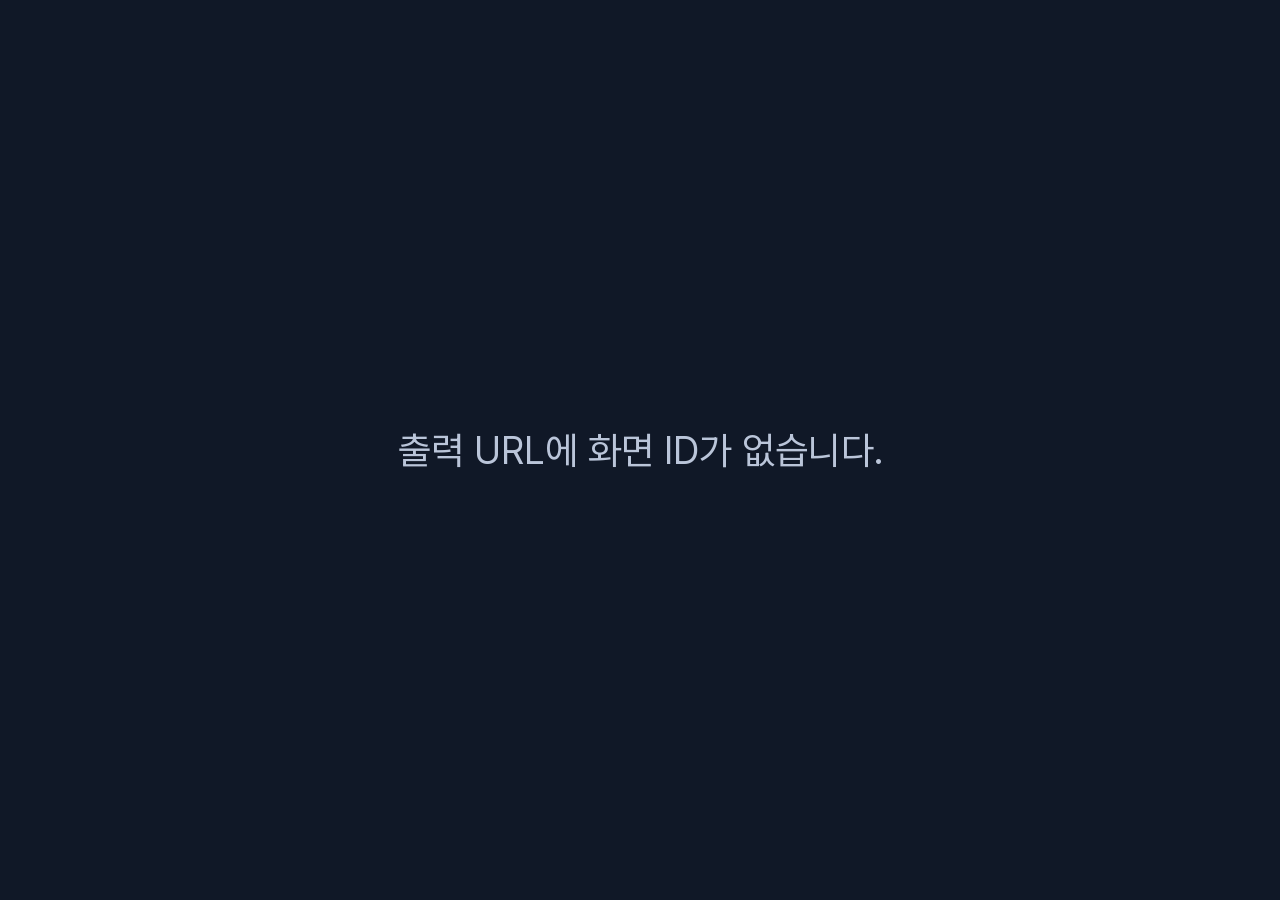
<file: display.html>
<!doctype html><html lang="ko"><head><meta charset="utf-8"><meta name="viewport" content="width=device-width,initial-scale=1"><title>Nuvistage Player</title><link rel="stylesheet" href="/studio.css"><link rel="stylesheet" href="/fonts.css"><style>html,body{width:100%;height:100%;background:#090e18;overflow:hidden}body{display:flex;align-items:center;justify-content:center}#player{width:min(100vw,177.7778vh);height:auto;max-height:100vh}#player.portrait{width:min(100vw,56.25vh)}#connection{position:fixed;bottom:15px;right:15px;color:#e8bd8b;background:#111827bd;padding:7px 12px;font-size:12px;border-radius:5px;z-index:50}#connection:empty{display:none}.player-message{position:fixed;inset:0;display:grid;place-items:center;color:#bac5d9;background:#101827;padding:30px;text-align:center;font-size:clamp(18px,3vw,40px)}</style></head><body><div id="player" class="stage"></div><div id="connection" role="status"></div><script type="module" src="/player.js"></script></body></html>
</file>
<file: studio.css>
@charset "UTF-8";
:root{font-family:"Pretendard",sans-serif;color:#202739;background:#f4f6fa;font-size:14px;font-synthesis:none;--accent:#3e61ed;--line:#e5e8ef;--muted:#7b8498;--navy:#111827}*{box-sizing:border-box}body{margin:0}button,input,textarea,select{font:inherit}button,a,input,select,textarea{-webkit-tap-highlight-color:transparent}button,a{touch-action:manipulation}button{cursor:pointer}a{color:inherit;text-decoration:none}button{border:0}button:disabled{opacity:.45;cursor:wait}svg{width:19px;height:19px;vertical-align:middle;flex-shrink:0}button:focus-visible,a:focus-visible,input:focus-visible,textarea:focus-visible,select:focus-visible{outline:3px solid #6a8eff;outline-offset:3px}#sidebar{position:fixed;inset:0 auto 0 0;width:228px;background:var(--navy);color:#a8b1c5;display:flex;flex-direction:column;padding:32px 16px;z-index:30}.brand{display:flex;gap:11px;align-items:center;color:white;margin:0 12px 48px;font-size:23px;font-weight:750;letter-spacing:-1px}.brand small{display:block;font-size:9px;letter-spacing:2.6px;color:#8490aa;margin-top:7px;font-weight:500}.brand-mark{display:flex;align-items:center;justify-content:center;position:relative;width:37px;height:39px;background:#5274ff;border-radius:10px;font-weight:850;font-size:27px}.brand-mark span{position:absolute;width:6px;height:6px;border-radius:50%;background:#b0f2df;right:5px;bottom:7px}.workspace-label{font-size:10px;letter-spacing:2px;color:#5f6e89;margin:0 16px 14px;font-weight:700}.nav-link{display:flex;align-items:center;gap:12px;margin:4px 0;padding:12px 15px;border-radius:8px;font-size:13px;font-weight:550;transition:background .18s,color .18s}.nav-link:hover{background:#1c263c;color:#fff}.nav-link.active{background:#293c72;color:#fff;box-shadow:inset 3px 0 #7293ff}.nav-link.active svg{color:#b2c3ff}.nav-divider{height:1px;background:#263047;margin:22px 12px}.side-foot{margin-top:auto;padding:24px 14px 0;font-size:11px}.side-foot small{display:block;font-size:9px;letter-spacing:1px;color:#68758e;margin-top:12px}.local-dot,.local-badge i{display:inline-block;width:6px;height:6px;border-radius:50%;background:#38b99a;margin-right:7px;box-shadow:0 0 0 3px #38b99a18}.app-shell{margin-left:228px;min-height:100vh;display:flex;flex-direction:column}.app-header{height:74px;display:flex;align-items:center;justify-content:space-between;padding:0 36px;background:#ffffffd9;border-bottom:1px solid var(--line);backdrop-filter:blur(12px);position:sticky;top:0;z-index:20}.breadcrumb{font-size:12px;color:#8a93a3;display:flex;gap:13px;align-items:center}.breadcrumb strong{color:#36405a;font-weight:600}.header-right{display:flex;gap:24px;align-items:center}.local-badge{font-size:11px;color:#667085}.avatar{display:grid;place-items:center;background:#ecf0ff;color:#4962b1;width:32px;height:32px;font-size:11px;font-weight:800;border-radius:50%}.mobile-toggle{display:none!important}main{padding:34px 36px 48px;max-width:1800px;width:100%;margin:0 auto;flex:1;animation:pageIn .28s ease-out}footer{display:flex;gap:20px;font-size:10px;color:#98a0b1;border-top:1px solid var(--line);padding:19px 36px}footer span:last-child{margin-left:auto;letter-spacing:2px;font-size:9px}.page-head{display:flex;align-items:center;justify-content:space-between;gap:16px;margin-bottom:28px}.kicker{font-size:10px;letter-spacing:2.1px;font-weight:750;color:#6c7fa8;text-transform:uppercase}h1{font-size:28px;letter-spacing:-1.2px;margin:8px 0 9px;line-height:1.25}h2{font-size:17px;letter-spacing:-.5px;margin:0}h3{font-size:14px;margin:0}p{line-height:1.7;margin:0}small{line-height:1.5}.muted{color:var(--muted);font-size:12px}.btn,.icon-btn{background:white;border:1px solid #dce1eb;border-radius:7px;color:#46516a;display:inline-flex;align-items:center;justify-content:center;gap:8px;line-height:1.3;padding:10px 14px;font-size:12px;font-weight:600;transition:background .18s,box-shadow .18s,transform .18s}.btn:hover,.icon-btn:hover{background:#f0f3f9;border-color:#b8c4dc}.btn:active,.icon-btn:active{transform:translateY(1px)}.btn.primary{background:var(--accent);border-color:var(--accent);color:white;box-shadow:0 3px 8px #3e61ed20}.btn.primary:hover{background:#2d4fd7}.btn.danger{color:#d45660;border-color:#f1d9dd}.btn.subtle{background:#eef2ff;color:#4b66cb;border-color:transparent}.icon-btn{padding:8px}.icon-btn svg{width:16px;height:16px}.actions{display:flex;align-items:center;gap:8px;flex-wrap:wrap}.hero{border-radius:12px;background:linear-gradient(110deg,#18233b,#203454 70%,#1b444f);color:#fff;padding:30px 32px;display:flex;align-items:center;justify-content:space-between;margin-bottom:24px;position:relative;overflow:hidden}.hero:after{content:'';position:absolute;width:280px;height:280px;border:1px solid #7ca3c223;border-radius:50%;right:25px;top:-80px;box-shadow:0 0 0 45px #7ca3c207,0 0 0 90px #7ca3c206;pointer-events:none}.hero h2{font-size:23px;letter-spacing:-.7px;margin:12px 0}.hero p{color:#a3b8d2;font-size:12px}.hero .kicker{color:#83bfbf}.hero .btn{z-index:1;background:#ffffff12;color:#dbeafe;border-color:#ffffff2b}.stats{display:grid;grid-template-columns:repeat(4,minmax(0,1fr));gap:16px;margin-bottom:30px}.stat{background:white;border:1px solid var(--line);border-radius:10px;padding:19px 20px;display:flex;align-items:flex-start;justify-content:space-between;box-shadow:0 2px 3px #1d2e4c02}.stat .stat-value{font-size:29px;letter-spacing:-1px;font-weight:700;line-height:1.2;margin:11px 0 6px}.stat small{font-size:10px;color:#98a2b5}.stat-label{font-size:11px;color:#768199}.stat-icon{display:grid;place-items:center;width:35px;height:35px;background:#eef2ff;color:#5471dc;border-radius:9px}.stat-icon.green{background:#eaf7f2;color:#35a480}.stat-icon.orange{background:#fff4e9;color:#ce944e}.section-heading{display:flex;align-items:center;justify-content:space-between;gap:14px;margin-bottom:17px}.section-heading p{font-size:11px;color:var(--muted);margin-top:6px}.count{display:inline-block;font-size:11px;background:#e8edfa;color:#6680bc;border-radius:5px;padding:3px 7px;margin-left:6px;vertical-align:middle}.screen-grid{display:grid;grid-template-columns:repeat(auto-fill,minmax(min(290px,100%),1fr));gap:20px}.screen-card{background:white;border:1px solid var(--line);border-radius:11px;overflow:hidden;transition:transform .2s,box-shadow .2s}.screen-card:hover{transform:translateY(-3px);box-shadow:0 10px 26px #1a2a4810}.card-preview{background:#111725;padding:14px;position:relative}.card-preview .stage{width:100%;aspect-ratio:16/9;pointer-events:none;box-shadow:0 4px 16px #0003;border-radius:3px}.card-topline{display:flex;justify-content:space-between;align-items:center;margin-bottom:12px;color:#8b98b2;font-size:9px;letter-spacing:.5px}.type-chip{background:#ffffff0d;color:#aab9d3;padding:3px 6px;border-radius:3px;display:flex;align-items:center;gap:5px}.type-chip svg{width:12px;height:12px}.badge{display:inline-flex;align-items:center;gap:5px;font-size:10px;font-weight:550;color:#2e9d78;background:#edf8f3;border:1px solid #daeee5;padding:4px 7px;border-radius:5px}.badge.paused{background:#fff7e9;color:#b58a3d;border-color:#f3e5ca}.card-body{padding:18px}.card-body h3{font-size:15px;margin:0 0 7px;letter-spacing:-.2px;overflow-wrap:anywhere}.screen-meta{font-size:10px;color:#959dae;display:flex;justify-content:space-between;gap:8px}.card-actions{display:flex;gap:8px;margin-top:19px;padding-top:15px;border-top:1px solid #eff1f6}.card-actions .btn{flex:1;padding:8px 9px;font-size:11px}.card-actions .icon-btn{flex:0}.empty{border:1px dashed #cfd7e7;border-radius:12px;text-align:center;padding:55px 24px;background:#ffffff88;grid-column:1/-1}.empty svg{width:32px;height:32px;color:#8c9ab8;margin-bottom:15px}.empty h3{font-size:16px;margin:0 0 9px}.empty p{font-size:12px;color:var(--muted);margin-bottom:18px}.toolbar{display:flex;gap:12px;align-items:center;justify-content:space-between;margin-bottom:22px}.search{background:white;border:1px solid var(--line);display:flex;align-items:center;gap:10px;padding:0 12px;border-radius:7px;min-width:230px}.search svg{width:16px;color:#8d98af}.search input{border:0;background:none;min-width:0;width:100%;padding:10px 0;outline:none;font-size:12px}.tabs{display:flex;gap:5px;flex-wrap:wrap}.tab{background:transparent;padding:8px 12px;border:1px solid transparent;border-radius:6px;color:#8790a4;font-size:12px}.tab.active{background:white;color:#415b9d;border-color:#dce3f1;box-shadow:0 2px 4px #1a2a4805}.panel{background:white;border:1px solid var(--line);border-radius:10px;padding:24px}.panel-title{display:flex;align-items:center;gap:10px;padding-bottom:19px;border-bottom:1px solid #edf0f5;margin-bottom:22px}.panel-title svg{color:#6078ba}.two-col{display:grid;grid-template-columns:minmax(0,1.25fr) minmax(0,1fr);gap:24px}.field{display:block;margin-bottom:17px;font-size:11px;color:#66718b;font-weight:600}.field input,.field select,.field textarea{display:block;width:100%;border:1px solid #dce2ed;border-radius:6px;background:#fff;padding:10px 11px;margin-top:8px;color:#27334b;font-size:12px;line-height:1.5}.field textarea{resize:vertical;min-height:86px}.field input[type=color]{height:38px;padding:4px}.field input[type=checkbox]{width:auto;display:inline-block;margin-right:7px}.field-row{display:grid;grid-template-columns:1fr 1fr;gap:12px}.info-row{padding:13px 0;display:flex;justify-content:space-between;border-bottom:1px solid #edf0f5;gap:20px;font-size:12px}.info-row span:first-child{color:#8a93a5}.note{background:#f1f5ff;border:1px solid #e2e9fa;color:#7483a3;padding:14px 16px;border-radius:7px;font-size:11px;line-height:1.9}.contact-preview{background:#19253e;color:white;padding:35px;border-radius:10px}.contact-preview h2{font-size:23px;margin:18px 0}.contact-preview p{color:#a6b7d2;white-space:pre-wrap;font-size:12px}.contact-line{display:flex;gap:13px;padding:15px 0;color:#d3def0;border-bottom:1px solid #ffffff14;font-size:13px;overflow-wrap:anywhere}.contact-line svg{color:#88a5ff}.history-list{margin-top:20px;padding-top:16px;border-top:1px solid var(--line)}.history-row{display:flex;justify-content:space-between;padding:8px 0;font-size:11px;color:#8b94a6}.history-row b{color:#44526d}

.stage{position:relative;overflow:hidden;background:#101a2c;isolation:isolate;container-type:inline-size;aspect-ratio:16/9}.stage.portrait{aspect-ratio:9/16}.scene{position:absolute;inset:0;overflow:hidden}.scene-element{position:absolute;overflow:hidden;white-space:pre-wrap;overflow-wrap:anywhere;line-height:1.25;display:flex;align-items:center;color:white}.scene-element img,.scene-element video{width:100%;height:100%;display:block;pointer-events:none}.basic-scene{position:absolute;inset:0;display:flex;flex-direction:column;justify-content:center;align-items:center;padding:7%;text-align:center}.basic-scene .scene-eyebrow{font-size:1.2cqw;letter-spacing:.25em;color:#ffffff77;margin-bottom:3cqw}.basic-scene h2{font-size:6cqw;font-weight:750;margin:0;line-height:1.15;overflow-wrap:anywhere;max-width:100%}.basic-scene p{font-size:2.3cqw;white-space:pre-wrap;line-height:1.7;color:#dee5f1;margin-top:2cqw}.basic-scene .number{font-size:21cqw;line-height:1;font-variant-numeric:tabular-nums}.menu-scene{position:absolute;inset:0;padding:5% 7%;color:white;display:flex;flex-direction:column}.menu-heading{font-size:4.8cqw;font-weight:700;border-bottom:1px solid #ffffff24;padding-bottom:2%;margin-bottom:2%}.menu-subtitle{font-size:1.7cqw;color:#b4c1d5;white-space:pre-wrap;margin-bottom:2%}.menu-items{display:grid;grid-template-columns:1fr 1fr;gap:1.8cqw 4cqw;min-height:0}.menu-item{border-bottom:1px solid #ffffff20;padding-bottom:1.2cqw}.menu-item .menu-top{display:flex;justify-content:space-between;gap:1cqw;font-size:2cqw;font-weight:600}.menu-item .menu-desc{font-size:1.2cqw;color:#b2bed0;margin-top:.6cqw}.menu-item.sold{opacity:.4}.menu-item .recommend{font-size:.9cqw;border:1px solid currentColor;padding:.15cqw .4cqw;vertical-align:middle;margin-right:.4cqw}.pause-overlay{position:absolute;inset:0;display:grid;place-items:center;background:#0c1328ea;color:#b9c3d8;font-size:3cqw;z-index:15}.transition-fade{animation:fadeIn .7s ease}.transition-slide{animation:slideIn .7s cubic-bezier(.2,.7,.2,1)}.transition-zoom{animation:zoomIn .7s ease-out}.media-error{position:absolute;bottom:4%;left:4%;right:4%;background:#101827dc;padding:8px;color:#e1b8a5;font-size:1.6cqw}

.editor-page .page-head{margin-bottom:18px}.editor-heading{display:flex;gap:14px;align-items:center}.editor-heading h1{font-size:23px}.save-state{font-size:10px;color:#9ca5b6;display:flex;gap:5px;align-items:center}.save-state.dirty{color:#bd8e34}.editor-layout{display:grid;grid-template-columns:155px minmax(0,1fr) 238px;gap:0;min-height:620px;background:#e9edf4;border:1px solid #dce2ee;border-radius:10px;overflow:hidden}.slides-panel{background:#f7f9fc;border-right:1px solid #dce2ee;padding:16px 12px}.pane-label{font-size:10px;font-weight:750;letter-spacing:1px;color:#8591a8;display:flex;align-items:center;justify-content:space-between;margin-bottom:16px}.slide-item{padding:6px;border:2px solid transparent;border-radius:6px;margin-bottom:12px;cursor:pointer;background:white}.slide-item.selected{border-color:#5b7cf0;background:#eef2ff}.slide-item .stage{pointer-events:none;aspect-ratio:16/9;width:100%;border-radius:2px}.slide-label{display:flex;justify-content:space-between;color:#8a96ab;font-size:9px;margin:7px 2px 2px}.slide-item.selected .slide-label{color:#5170cf}.slide-item button{background:transparent;padding:2px;color:#8291ae}.slide-item button svg{width:12px;height:12px}.slide-buttons{display:flex;gap:3px}.slides-add{width:100%;font-size:10px;padding:9px 4px}.editor-center{min-width:0;display:flex;flex-direction:column}.editor-toolbar{display:flex;align-items:center;flex-wrap:wrap;gap:5px;padding:10px;background:#fff;border-bottom:1px solid #dce2ee;min-height:51px}.editor-toolbar .btn{border-color:transparent;padding:7px 8px;font-size:10px}.editor-toolbar .btn:hover{background:#f0f3fb}.editor-toolbar svg{width:15px;height:15px}.toolbar-divider{height:22px;width:1px;background:var(--line);margin:0 3px}.canvas-workspace{flex:1;display:flex;align-items:center;justify-content:center;padding:30px 25px;min-height:340px;background-color:#e9edf4;background-image:radial-gradient(#c6cfdc .7px,transparent .7px);background-size:12px 12px}.canvas-wrap{width:100%;max-width:960px;position:relative;box-shadow:0 10px 30px #26355324}.canvas-wrap.portrait-wrap{max-width:270px}.canvas-wrap .stage{width:100%}.editor-stage .scene-element{touch-action:none;cursor:move;user-select:none}.editor-stage .scene-element.selected{outline:2px solid #7399ff;outline-offset:-1px;z-index:5;overflow:visible}.resize-handle{position:absolute;width:10px;height:10px;right:-3px;bottom:-3px;background:#fff;border:2px solid #5b7df1;cursor:nwse-resize;z-index:9}.editor-statusbar{background:#fff;border-top:1px solid #dce2ee;display:flex;justify-content:space-between;gap:8px;padding:11px 16px;color:#8995ac;font-size:9px}.properties-panel{background:#fff;border-left:1px solid #dce2ee;max-height:1000px;overflow:auto;padding:18px 16px}.properties-panel h3{font-size:12px;margin-bottom:17px}.properties-panel .field{font-size:10px;margin-bottom:13px}.properties-panel input,.properties-panel select,.properties-panel textarea{padding:7px 8px;font-size:11px;margin-top:6px}.properties-panel .field-row{gap:8px}.prop-section{border-top:1px solid var(--line);padding-top:18px;margin-top:18px}.properties-panel .btn{font-size:10px;padding:8px}.layers{display:flex;flex-direction:column;gap:5px;margin-top:10px}.layer{display:flex;gap:8px;align-items:center;background:#f6f8fc;border:1px solid transparent;border-radius:4px;padding:7px;font-size:10px;cursor:pointer;min-width:0}.layer.active{background:#eef2ff;border-color:#dce4ff;color:#4965cc}.layer span{overflow:hidden;text-overflow:ellipsis;white-space:nowrap}.layer svg{width:12px;height:12px}.editor-bottom{display:flex;justify-content:space-between;gap:16px;align-items:flex-start;margin-top:17px}.editor-bottom p{font-size:11px;color:#8995a9}.mode-tabs{display:flex;gap:5px;margin-bottom:18px;background:#e9edf4;border:1px solid #dfe5ef;width:fit-content;padding:4px;border-radius:7px}.mode-tab{font-size:11px;padding:9px 16px;background:transparent;border-radius:5px;color:#8591a7}.mode-tab.active{background:white;color:#3e5cbb;box-shadow:0 1px 4px #17243e12}.menu-edit-row{display:grid;grid-template-columns:1fr 100px;gap:10px;padding:16px;background:#f8fafc;border:1px solid var(--line);border-radius:7px;margin-bottom:10px}.menu-edit-row .field{margin-bottom:0}.menu-edit-row .wide{grid-column:1/-1}.menu-edit-flags{display:flex;gap:14px;align-items:center;grid-column:1/-1}.menu-edit-flags label{font-size:11px;color:#7e89a0}.menu-edit-flags button{margin-left:auto}.menu-editor-preview{position:sticky;top:98px}.menu-editor-preview .stage{width:100%;border-radius:6px;margin:18px 0}.playlist-help{margin-bottom:14px}.media-list{display:grid;grid-template-columns:repeat(auto-fill,minmax(180px,1fr));gap:16px}.media-card{border:1px solid var(--line);border-radius:8px;overflow:hidden;cursor:pointer;background:white;text-align:left;padding:0}.media-card:hover{border-color:#7b98fa;box-shadow:0 4px 12px #293c7712}.media-thumb{height:120px;background:#101827;display:flex;align-items:center;justify-content:center;position:relative;color:#8fa4cf}.media-thumb img,.media-thumb video{width:100%;height:100%;object-fit:contain}.media-thumb svg{width:30px;height:30px}.media-card p{font-size:11px;padding:10px 12px;overflow:hidden;text-overflow:ellipsis;white-space:nowrap}.media-card small{display:block;padding:0 12px 12px;color:#98a2b5;font-size:9px}dialog{width:min(780px,calc(100% - 32px));max-height:85vh;border:1px solid #e4e9f3;border-radius:13px;padding:26px;box-shadow:0 24px 90px #0a15244d;color:#28334a}dialog::backdrop{background:#111b34aa;backdrop-filter:blur(4px)}.dialog-head{display:flex;align-items:center;justify-content:space-between;margin-bottom:14px}.dialog-head small{font-size:9px;letter-spacing:2px;color:#8798b6}.dialog-head h2{margin-top:6px;font-size:22px}.media-grid{display:grid;grid-template-columns:repeat(auto-fill,minmax(145px,1fr));gap:12px;margin-top:19px}.upload-zone{display:block;border:1px dashed #c1cfea;background:#f6f8ff;padding:22px;text-align:center;color:#5575cf;font-weight:650;font-size:12px;margin-top:20px;border-radius:8px;cursor:pointer}.upload-zone input{display:block;margin:12px auto 0;max-width:100%;font-size:11px}#uploadStatus{font-size:11px;color:#7285ab;line-height:1.8;margin-top:10px;white-space:pre-wrap}#toast{position:fixed;bottom:25px;left:calc(50% + 100px);transform:translate(-50%,15px);background:#1d2b47;color:#e6edfa;max-width:min(560px,calc(100vw - 32px));padding:14px 22px;border-radius:8px;box-shadow:0 8px 30px #0d173533;font-size:12px;line-height:1.7;opacity:0;pointer-events:none;z-index:100;transition:opacity .2s,transform .2s}#toast.show{opacity:1;transform:translate(-50%,0)}.hidden{display:none!important}.loading{padding:80px;text-align:center;color:#8895ac}@keyframes pageIn{from{opacity:0;transform:translateY(5px)}to{opacity:1;transform:translateY(0)}}@keyframes fadeIn{from{opacity:0}to{opacity:1}}@keyframes slideIn{from{opacity:.3;transform:translateX(6%)}to{opacity:1;transform:translateX(0)}}@keyframes zoomIn{from{opacity:.4;transform:scale(1.07)}to{opacity:1;transform:scale(1)}}@keyframes callPulse{50%{filter:brightness(1.7)}}
@media(min-width:1500px){main{padding:40px 48px}.screen-grid{grid-template-columns:repeat(auto-fill,minmax(320px,1fr))}}@media(max-width:1180px){#sidebar{width:200px}.app-shell{margin-left:200px}main{padding:28px 24px}.app-header{padding:0 24px}.editor-layout{grid-template-columns:115px minmax(0,1fr) 200px}.properties-panel{padding:16px 12px}.canvas-workspace{padding:25px 16px}.editor-toolbar .btn{font-size:0;gap:0}.editor-toolbar .btn svg{width:17px}.stats{gap:10px}.stat{padding:16px 13px}.stat-icon{width:29px;height:29px}.two-col{gap:16px}}
@media(max-width:900px){#sidebar{width:180px;padding:25px 10px}.app-shell{margin-left:180px}.brand{font-size:20px;margin:0 8px 38px;gap:9px}.brand-mark{width:32px;height:35px}.brand small{font-size:8px;letter-spacing:2px}.nav-link{font-size:12px;padding:12px 10px;gap:9px}.stats{grid-template-columns:repeat(2,minmax(0,1fr))}.two-col{grid-template-columns:1fr}.editor-layout{grid-template-columns:105px minmax(0,1fr)}.properties-panel{grid-column:1/-1;max-height:none;display:grid;grid-template-columns:1fr 1fr;gap:20px;border-left:0;border-top:1px solid var(--line)}.properties-panel>.prop-section{margin:0;padding:0;border:0}.hero{padding:24px}.hero .btn{white-space:nowrap}.editor-toolbar .btn{font-size:10px;gap:5px}.menu-editor-preview{position:static}}
@media(max-width:640px){#sidebar{width:228px;transform:translateX(-100%);transition:transform .25s ease;box-shadow:10px 0 35px #101a2c22}body.nav-open #sidebar{transform:translateX(0)}.app-shell{margin-left:0}.app-header{height:60px;padding:0 16px;gap:12px}.mobile-toggle{display:inline-flex!important}.breadcrumb{margin-right:auto;font-size:10px;gap:8px}.header-right{gap:10px}.local-badge{font-size:9px}.avatar{display:none}main{padding:23px 16px 32px}footer{padding:16px;font-size:9px;gap:10px}footer span:nth-child(2){display:none}h1{font-size:24px}.page-head{align-items:flex-start;gap:10px;flex-wrap:wrap}.page-head .actions{margin-top:4px}.page-head .btn{font-size:11px;padding:9px 11px}.hero{padding:23px 20px;display:block}.hero h2{font-size:20px}.hero .btn{margin-top:18px}.stats{gap:10px;margin-bottom:24px}.stat{padding:16px}.stat .stat-value{font-size:26px}.toolbar{align-items:stretch;flex-direction:column;gap:12px}.search{width:100%}.tabs{gap:2px}.tab{font-size:10px;padding:7px 10px}.screen-grid{gap:16px}.card-preview .stage{max-height:none}.two-col{gap:16px}.panel{padding:19px}.editor-layout{display:flex;flex-direction:column;min-height:0}.slides-panel{display:flex;gap:8px;overflow:auto;padding:10px;border-right:0;border-bottom:1px solid var(--line);align-items:center}.slides-panel .pane-label{display:none}.slide-item{width:105px;min-width:105px;margin:0}.slides-add{width:90px;min-width:90px}.editor-toolbar{padding:7px}.editor-toolbar .btn{font-size:9px;padding:6px;gap:4px}.editor-toolbar svg{width:13px;height:13px}.canvas-workspace{padding:22px 15px;min-height:240px}.properties-panel{display:block;padding:18px}.properties-panel>.prop-section{margin-top:18px;padding-top:18px;border-top:1px solid var(--line)}.properties-panel .field{font-size:11px}.properties-panel input,.properties-panel select{padding:9px}.editor-statusbar{font-size:8px;padding:10px}.editor-statusbar span:last-child{display:none}.mode-tabs{width:100%;gap:2px}.mode-tab{padding:9px 8px;flex:1;font-size:10px}.editor-heading h1{font-size:21px}.editor-bottom{flex-direction:column}.menu-edit-row{grid-template-columns:1fr 90px}.menu-edit-flags{gap:8px}.menu-edit-flags label{font-size:10px}#toast{left:50%;width:max-content}.contact-preview{padding:25px}.media-grid{grid-template-columns:repeat(2,minmax(0,1fr))}dialog{padding:20px}.stage.portrait{aspect-ratio:9/16}}
@media(prefers-reduced-motion:reduce){*,*:before,*:after{animation:none!important;transition:none!important;scroll-behavior:auto!important}}

.card-preview .stage.portrait{width:31.64%;margin:auto;aspect-ratio:9/16}.slide-item .stage.portrait{width:31.64%;margin:auto;aspect-ratio:9/16}.menu-items{flex:1;grid-auto-rows:minmax(0,1fr);gap:1cqw 4cqw}.menu-item{overflow:hidden;padding-bottom:.7cqw}.menu-item .menu-top{font-size:1.8cqw}.menu-item .menu-desc{font-size:1.1cqw;margin-top:.3cqw}.compact-menu .menu-heading{font-size:3.6cqw}.compact-menu .menu-top{font-size:1.5cqw}.compact-menu .menu-desc{font-size:.9cqw}.compact-menu .menu-subtitle{font-size:1.3cqw}.menu-edit-row input[type=checkbox]{accent-color:#4e6de8}.media-card[aria-pressed=true]{background:#eef2ff}
.editor-layout{height:620px;min-height:620px}.editor-center{min-height:0}.slides-panel{overflow-y:auto}.properties-panel{max-height:100%;min-height:0}.canvas-workspace{min-height:0}@media(max-width:900px){.editor-layout{height:auto;min-height:0}.editor-center{min-height:390px}.properties-panel{max-height:none}}@media(max-width:640px){.editor-center{min-height:0}.canvas-workspace{min-height:240px}}

.auth-page{min-height:100vh;display:grid;place-items:center;background:radial-gradient(ellipse at 10% 10%,#1d365e,#0e182c 65%);padding:30px 16px}.auth-card{width:min(420px,100%);padding:38px;background:white;border:1px solid #e3e9f3;border-radius:17px;box-shadow:0 30px 100px #0003;margin:0;flex:none}.auth-brand{font-size:26px;font-weight:800;letter-spacing:-1px;display:block;margin-bottom:35px}.auth-brand span{font-size:10px;letter-spacing:3px;margin-left:8px;color:#7684a4;font-weight:600}.auth-card h1{margin-top:14px;font-size:26px}.auth-card form{margin-top:25px}.auth-card .btn{width:100%;padding:13px}.auth-note{font-size:10px;line-height:1.9;color:#919bad;margin-top:25px;padding-top:20px;border-top:1px solid var(--line)}.form-error{font-size:12px;color:#c25159;margin-bottom:14px;white-space:pre-wrap}.nav-section{font-size:9px;letter-spacing:1px;color:#63728e;padding:16px 15px 8px}.nav-link .nav-copy{display:flex;flex-direction:column;gap:4px}.nav-link small{font-size:9px;font-weight:400;color:#687a9b}.nav-link.active small{color:#a2b3da}.nav-link{padding:10px 13px;margin:3px 0}.nav-link svg{width:18px;height:18px}.side-foot{font-size:10px;padding:15px 12px 0}.side-foot .btn{width:100%;margin-top:12px;background:#1a253a;border-color:#2b3a56;color:#a5b5d0;font-size:10px}.nav-link:focus-visible{outline-offset:-2px}.brand{margin-bottom:23px}.sidebar-collapse{display:block;position:absolute;right:-12px;top:85px;background:#fff;border:1px solid #e0e7f3;border-radius:50%;width:24px;height:24px;color:#6b7e9f;font-size:12px;padding:0;box-shadow:0 2px 5px #10204012}.card-rename{border:0;padding:3px;background:transparent;color:#99a6bc;align-self:start}.card-rename svg{width:13px;height:13px}.screen-location{font-size:10px;color:#8b97ae;margin-bottom:9px}.connection-line{font-size:9px;color:#9aa6ba;margin-top:10px;display:flex;align-items:center;gap:5px}.connection-line .online-dot{width:5px;height:5px;border-radius:50%;background:#aab3c4}.connection-line.online{color:#3f9c80}.connection-line.online .online-dot{background:#38b38c}.card-actions{flex-wrap:wrap}.card-actions .player-connect{flex-basis:100%;background:#f8faff;border-color:#e3e9f4;font-weight:500;color:#7e8fac;font-size:10px;padding:7px}.dialog-form{margin-top:22px}.dialog-form .btn.primary{min-width:110px}.dialog-actions{display:flex;gap:10px;justify-content:flex-end;margin-top:20px}.pair-url{font-family:ui-monospace,monospace;font-size:11px;line-height:1.8;word-break:break-all;border:1px solid var(--line);border-radius:7px;background:#f5f7fb;padding:14px;max-height:150px;overflow:auto;user-select:all}.media-delete{border:1px solid #f0d9dc;border-radius:5px;background:#fff6f7;color:#ba606b;padding:6px 10px;margin:0 10px 10px;font-size:10px}.media-tile{border:1px solid var(--line);border-radius:9px;overflow:hidden;background:white}.media-tile .media-card{width:100%;border:0;border-radius:0}.media-toolbar{display:flex;justify-content:space-between;gap:15px;align-items:center;margin-bottom:20px}.template-grid{display:grid;grid-template-columns:repeat(auto-fill,minmax(min(260px,100%),1fr));gap:19px}.template-card{background:white;border:1px solid var(--line);border-radius:10px;overflow:hidden}.template-card .template-stage-wrap{background:#e8edf5;padding:12px;display:flex;justify-content:center;align-items:center;aspect-ratio:16/10}.template-card .stage{width:100%;pointer-events:none;border-radius:3px}.template-card .stage.portrait{width:31.64%}.template-card .template-body{padding:17px}.template-body h3{font-size:14px;margin-bottom:6px}.template-body p{font-size:11px;color:#91a0b8;margin-bottom:13px}.template-card .actions .btn{font-size:10px;padding:8px 10px}.template-filter{margin:0 0 22px}.template-dialog{width:min(1020px,calc(100% - 30px))}.template-pick{display:flex;justify-content:space-between;align-items:center;gap:12px;margin-bottom:20px}.template-pick h3{font-size:16px}.template-note{font-size:11px;color:#99a5b8;margin-top:12px}.template-topbar{display:flex;gap:8px;margin-bottom:20px;flex-wrap:wrap}.template-import-label{cursor:pointer}.template-import-label input{max-width:200px;font-size:10px}.layer-animation{padding:12px;background:#f6f8fd;border:1px solid #e3eafa;border-radius:6px;margin:13px 0}.layer-animation .field:last-child{margin-bottom:0}.design-surface{position:absolute;left:0;top:0;transform-origin:0 0;container-type:inline-size;overflow:hidden}.scene-element{line-height:1.25}.layer-content{width:100%;height:100%;display:flex;align-items:center;overflow:hidden;position:relative}.layer-content>div{width:100%}.scene-element img,.scene-element video{flex-shrink:0}.editor-stage .scene-element.selected{outline:none;z-index:auto;overflow:hidden}.selection-overlay{position:absolute;border:1.5px solid #789cff;pointer-events:none;z-index:20}.selection-overlay .resize-handle{right:-4px;bottom:-4px;pointer-events:auto;touch-action:none;width:10px;height:10px}.stage .media-error{font-size:23px}.layer-fade{animation-name:layerFade}.layer-rise{animation-name:layerRise}.layer-slide-left{animation-name:layerSlide}.layer-zoom{animation-name:layerZoom}.layer-pulse{animation-name:layerPulse}@keyframes layerFade{from{opacity:0}to{opacity:1}}@keyframes layerRise{from{opacity:0;transform:translateY(28px)}to{opacity:1;transform:translateY(0)}}@keyframes layerSlide{from{opacity:0;transform:translateX(-60px)}to{opacity:1;transform:translateX(0)}}@keyframes layerZoom{from{opacity:0;transform:scale(.8)}to{opacity:1;transform:scale(1)}}@keyframes layerPulse{0%,100%{opacity:1;transform:scale(1)}50%{opacity:.6;transform:scale(.97)}}.ticket-small-actions .btn{margin:0;font-size:10px;padding:7px}.main-screen-badge{font-size:9px;color:#94763d;background:#fff8df;padding:3px 6px;border-radius:4px;display:inline-block;margin-bottom:6px}.player-config{margin-top:20px;background:#f7f9fc;border:1px solid var(--line);padding:18px;border-radius:8px}.player-config h3{margin-bottom:10px}.capacity-note{display:flex;gap:10px;align-items:center;font-size:11px;color:#8f9db2}.capacity-note b{color:#506c97}.sidebar-collapsed #sidebar{width:76px;padding:25px 10px}.sidebar-collapsed .app-shell{margin-left:76px}.sidebar-collapsed .brand{margin:0 9px 20px}.sidebar-collapsed .brand>span:last-child,.sidebar-collapsed .nav-copy,.sidebar-collapsed .nav-section,.sidebar-collapsed .side-foot{display:none}.sidebar-collapsed .nav-link{justify-content:center;padding:14px 10px}.sidebar-collapsed .brand-mark{flex-shrink:0}.sidebar-collapsed .nav-link svg{width:20px;height:20px}
@media(max-width:900px){.nav-link small{display:none}.sidebar-collapse{display:none}.template-grid{grid-template-columns:repeat(auto-fill,minmax(min(240px,100%),1fr))}}
@media(max-width:640px){.auth-card{padding:30px 25px}.media-toolbar{flex-wrap:wrap}.sidebar-collapsed #sidebar{width:228px;padding:25px 10px}.sidebar-collapsed .app-shell{margin-left:0}.sidebar-collapsed .nav-copy{display:flex}.sidebar-collapsed .brand>span:last-child,.sidebar-collapsed .nav-section,.sidebar-collapsed .side-foot{display:block}.sidebar-collapsed .nav-link{justify-content:flex-start}.template-card .template-body{padding:14px}.nav-link{padding:12px 13px}.brand{margin-bottom:20px}.nav-section{padding-top:13px}.side-foot{padding-top:8px}.capacity-note{font-size:10px}}.scene-element{z-index:auto}.scene-element .layer-content{border-radius:inherit}.editor-stage .scene-element.selected .layer-content{overflow:hidden}.stage:not(.editor-stage) .scene-element{pointer-events:none}
#sidebar{padding-top:25px;padding-bottom:20px}#nav{overflow-y:auto;min-height:0;flex:1;scrollbar-width:thin;scrollbar-color:#354461 transparent}.brand,.side-foot{flex-shrink:0}.side-foot{margin-top:8px}.stage .media-error{font-size:1.6cqw}.sidebar-collapsed .nav-section{display:none}.template-card .template-stage-wrap .stage{box-shadow:0 5px 15px #22354f14}.sound-unlock{position:fixed;right:20px;bottom:22px;z-index:110;border:1px solid #ead7b0;background:#fff9e7;color:#856e36;border-radius:8px;padding:13px 19px;font-size:13px;box-shadow:0 4px 15px #0002}.sound-unlock.embedded{position:absolute;right:10px;bottom:10px;font-size:10px;padding:8px}.template-type-label{font-size:9px;color:#6f88b5;letter-spacing:.5px;margin-bottom:8px}.template-domain-tabs{margin-bottom:14px}.template-scope{display:flex;gap:12px;align-items:center;margin-bottom:16px;font-size:11px;color:#8898b0}.template-scope select{border:1px solid #dce4f0;border-radius:6px;padding:9px;background:white;color:#50688b}.slide-label{align-items:center}.slide-template-name{display:block;font-size:8px;color:#8b9eba;overflow:hidden;white-space:nowrap;text-overflow:ellipsis;padding:4px 2px 0}.slides-add-blank{width:100%;padding:7px;margin-top:8px;border:1px dashed #d4ddec;background:transparent;color:#99a8c0;border-radius:5px;font-size:9px;cursor:pointer}.playback-phase{font-size:10px;color:#91a2bd}.font-sample{font-size:14px;line-height:1.7;border:1px solid var(--line);background:#f9fbff;padding:10px;border-radius:6px;margin:10px 0 15px}.integration-note{font-size:11px;color:#8c9ab0;margin-top:15px;line-height:1.8}
@media(max-width:640px){.template-scope{align-items:flex-start;flex-direction:column;gap:6px}.slides-add-blank{width:70px;min-width:70px;font-size:8px;margin:0}}


.screensaver{position:absolute;inset:0;display:flex;align-items:center;justify-content:center;flex-direction:column;gap:22px;background:radial-gradient(ellipse at 25% 25%,#14213b,#080e1b 70%);color:#8d9ab3;font-family:"Pretendard",sans-serif}.screensaver strong{font-size:52px;letter-spacing:-2px;color:#ccd5e7}.screensaver>span{font-size:24px;letter-spacing:2px}.screensaver-mark{width:100px;height:110px;display:grid;place-items:center;background:#24355a;color:#92a9e1;border-radius:25px;font-size:76px;font-weight:800;animation:saver-drift 18s ease-in-out infinite alternate}.screensaver-mark span{display:none}@keyframes saver-drift{to{transform:translate(120px,-100px);opacity:.45}}.media-placeholder{position:absolute;inset:0;display:grid;place-items:center;font-size:42px;color:#9dabc3}.option-edit{padding:16px;background:#f4f6fb;border-radius:10px;margin-bottom:12px}.option-edit textarea{min-height:100px}.menu-photo-choice{display:flex;align-items:center;gap:16px;margin-bottom:18px}.menu-photo-choice img{width:85px;height:85px;object-fit:cover;border-radius:12px}@media(prefers-reduced-motion:reduce){.screensaver-mark{animation:none}}

.device-summary{display:flex;gap:18px;margin-bottom:24px}.device-summary>div{background:white;border:1px solid var(--line);padding:22px 26px;border-radius:12px;display:flex;gap:14px;align-items:center;flex:1}.device-summary strong{font-size:30px;color:#314fc4}.device-summary span{color:var(--muted);font-size:12px}.device-list{display:grid;grid-template-columns:repeat(auto-fit,minmax(min(380px,100%),1fr));gap:20px}.device-card{border:1px solid var(--line);border-radius:12px;padding:22px;min-width:0}.device-card-head{display:flex;align-items:center;gap:12px;margin-bottom:20px}.device-card-head>div:nth-child(2){flex:1;min-width:0}.device-card h3{word-break:break-word;font-size:16px;margin-bottom:6px}.device-icon{background:#edf1ff;color:#5472d2;padding:12px;border-radius:12px}.device-state{color:#8c96aa;font-size:11px}.device-state.online{color:#238974}.device-state.blocked{color:#cf5665}.device-card dl,.device-server-info{margin:0 0 20px}.device-card dl>div,.device-server-info>div{display:flex;gap:16px;padding:9px 0;border-bottom:1px solid #f0f2f7;line-height:1.5}.device-card dt,.device-server-info dt{font-size:12px;color:var(--muted);flex-shrink:0;width:105px}.device-card dd,.device-server-info dd{font-size:12px;margin:0;overflow-wrap:anywhere}.device-id{font-family:ui-monospace,monospace;font-size:11px!important;overflow-wrap:anywhere}.registration-toggle{display:flex;gap:12px;align-items:center;border:1px solid var(--line);padding:18px;border-radius:10px;margin-bottom:23px}.registration-toggle input{width:20px;height:20px;accent-color:var(--accent)}.registration-toggle small{display:block;color:var(--muted);font-size:11px;margin-top:5px}.registration-failures>div{display:flex;gap:20px;align-items:center;padding:14px 0;border-bottom:1px solid var(--line);font-size:12px}.registration-failures span{color:var(--muted)}.registration-failures b{margin-left:auto;font-weight:500}@media(max-width:640px){.device-summary{gap:8px}.device-summary>div{padding:15px 12px;flex-direction:column;gap:5px}.registration-failures>div{flex-wrap:wrap;gap:8px}.device-card{padding:16px}.device-list{grid-template-columns:1fr}}

/* Unified workspace and richer content studio */
.screen-title-line{display:flex;align-items:center;gap:8px;flex:1;min-width:0}.screen-title-line h3{min-width:0;overflow:hidden;text-overflow:ellipsis;white-space:nowrap}.screen-title-line .main-screen-badge{display:inline-flex;flex:none;margin:0!important;font-size:10px;white-space:nowrap;padding:4px 8px;border-radius:6px;background:#e9efff;color:#4d66be}.vector-shape{display:block;width:100%;height:100%;overflow:visible}.editor-toolbar{flex-wrap:wrap;gap:7px}.studio-secondary-toolbar{display:flex;justify-content:space-between;align-items:center;flex-wrap:wrap;gap:8px;background:#fafbfe;padding:9px 12px;border-bottom:1px solid #e1e6ef}.studio-tool-group{display:flex;align-items:center;flex-wrap:wrap;gap:10px}.studio-tool-group label{display:flex;align-items:center;gap:5px;font-size:11px;color:#72809a}.studio-tool-group input{accent-color:#5579ef}.studio-tool-group select{padding:4px;border:1px solid #dce2ee;border-radius:5px;background:#fff;font-size:11px}.studio-secondary-toolbar .btn{padding:6px 8px;font-size:11px}.studio-secondary-toolbar .icon-btn{padding:5px}.canvas-workspace{overflow:auto;justify-content:flex-start;align-items:flex-start;padding:28px 20px}.canvas-wrap{margin:auto;flex-shrink:0}.editor-stage.show-grid:after{content:'';position:absolute;inset:0;pointer-events:none;z-index:15;background-image:linear-gradient(to right,#7a91bf25 1px,transparent 1px),linear-gradient(to bottom,#7a91bf25 1px,transparent 1px);background-size:5% 5%}.selection-overlay{pointer-events:none!important}.selection-size{position:absolute;top:-21px;left:0;white-space:nowrap;background:#5579ef;color:white;border-radius:4px;padding:3px 6px;font-size:9px;font-family:"Pretendard",sans-serif}.snap-guide{position:absolute;z-index:30;background:#f27db4;pointer-events:none}.snap-guide.vertical{top:0;bottom:0;width:1px}.snap-guide.horizontal{left:0;right:0;height:1px}.element-locked{cursor:default!important}.editing-text{outline:2px solid #98b4ff;cursor:text!important;min-width:20px;min-height:1em;user-select:text!important;white-space:pre-wrap}.studio-arrange{padding-top:0!important}.studio-arrange .field{margin-top:12px}.alignment-buttons{display:grid;grid-template-columns:repeat(6,1fr);gap:4px;margin:12px 0}.alignment-buttons button{background:#eff3fc;color:#506aa8;border-radius:5px;min-height:31px;font-size:17px}.alignment-buttons button:hover{background:#dde7ff}.studio-layer-row{display:flex;align-items:center;border:1px solid transparent;border-radius:7px;gap:3px;margin:4px 0;padding:4px}.studio-layer-row.active{border-color:#adc1f5;background:#edf2ff}.studio-layer-row.is-hidden{opacity:.5}.layer-main{display:flex;gap:7px;align-items:center;text-align:left;min-width:0;flex:1;color:#62718d;background:transparent;padding:6px 3px}.layer-main span{overflow:hidden;text-overflow:ellipsis;white-space:nowrap;font-size:11px}.layer-main svg{width:14px;height:14px}.layer-state{background:transparent;color:#7585a3;border-radius:4px;padding:4px;font-size:12px}.layer-state:hover{background:#dce6fb}.shape-picker{display:grid;grid-template-columns:repeat(4,1fr);gap:12px;margin-top:22px}.shape-choice{background:#f2f5fd;border:1px solid #e0e6f4;border-radius:10px;padding:15px;display:flex;flex-direction:column;align-items:center;gap:10px;color:#596c92}.shape-choice svg{width:50px;height:50px}.shape-choice span{font-size:11px}.shape-choice:hover{background:#e6edff;border-color:#99b1f0}.font-library-item{display:flex;justify-content:space-between;align-items:center;gap:15px;padding:18px 0;border-bottom:1px solid #e5e9f2}.font-library-item small{display:block;color:#8a95aa;font-size:11px;margin:5px 0}.font-library-item p{font-size:24px;line-height:1.5;color:#485a79}.editor-layout:fullscreen{width:100vw;height:100vh;border:0;border-radius:0;background:#e9edf4}.editor-layout:fullscreen .canvas-workspace{min-height:0}.editor-page .page-head{position:relative}.screen-card .card-body>div:first-child{min-height:30px}.editor-statusbar{flex-wrap:wrap;gap:6px}.resize-handle{cursor:nwse-resize}.studio-arrange .actions .btn{padding:6px 9px;font-size:10px}.editor-stage .scene-element{touch-action:none;cursor:move}.editor-stage .scene-element .layer-content{pointer-events:none}.editor-stage .scene-element .editing-text{pointer-events:auto}.properties-panel{overflow-y:auto}body:has(.editor-layout:fullscreen) #sidebar{display:none}@media(max-width:640px){.shape-picker{grid-template-columns:repeat(3,1fr)}.studio-secondary-toolbar{padding:8px}.font-library-item{flex-direction:column;align-items:flex-start}.screen-title-line{flex-wrap:wrap;gap:4px}.screen-title-line h3{white-space:normal}.editor-toolbar .btn{padding:7px 9px}}
/* Operations workspace */
.operation-subnav{display:flex;gap:6px;border-bottom:1px solid #dce3ef;margin:0 0 24px;overflow:auto}.operation-subnav a{padding:12px 18px;color:#8290aa;white-space:nowrap;font-size:13px;border-bottom:2px solid transparent}.operation-subnav a.active{color:#5269d4;border-color:#5269d4;font-weight:700}.operation-search{margin:0 0 24px;max-width:380px}.operation-grid{display:grid;grid-template-columns:repeat(auto-fit,minmax(min(100%,340px),1fr));gap:22px}.operation-card{display:flex;flex-direction:column;gap:15px}.operation-card h2{margin:0;font-size:20px}.operation-card>.actions{margin-top:auto;flex-wrap:wrap}.operation-stats{display:flex;gap:20px;padding:16px 0;border-block:1px solid #edf0f6;font-size:11px;color:#8a97ac}.operation-stats b{display:block;font-size:22px;color:#354b70;margin-bottom:5px}.playlist-summary{padding-left:22px;line-height:2.3;color:#586c8e;font-size:13px}.playlist-summary small{float:right;color:#9ba6b9}.playlist-entry{display:grid;grid-template-columns:24px minmax(100px,1fr) 100px auto;gap:10px;align-items:center;padding:16px 0;border-bottom:1px solid #e7ebf4}.playlist-entry .field{margin:0}.playlist-entry>b{color:#8699bf}.operation-table{width:100%;border-collapse:collapse;white-space:nowrap;text-align:left;font-size:12px}.operation-table th{color:#8b99b1;font-weight:500;background:#f6f8fc}.operation-table th,.operation-table td{padding:15px;border-bottom:1px solid #e6ebf4}.operation-table small{display:block;color:#9aa7bd;margin-top:5px}.table-scroll{overflow:auto}.activity-list>div{display:grid;grid-template-columns:190px 90px 1fr;gap:16px;padding:14px 0;border-bottom:1px solid #edf0f6;font-size:12px;color:#8191ac}.activity-list b{color:#526b99}.wide-dialog{width:min(1000px,94vw)!important;max-width:1000px!important}.group-device-picker{display:grid;grid-template-columns:repeat(auto-fit,minmax(180px,1fr));gap:8px;padding:16px 0}.group-device-picker label{display:flex;align-items:center;gap:10px;padding:12px;background:#f4f7fc;border-radius:8px;color:#52698e;font-size:13px}.group-device-picker small{display:block;color:#99a8c2;font-size:10px;margin-top:4px}.schedule-rule{border:1px solid #dee6f5;background:#fafbfe;border-radius:12px;padding:18px;margin:14px 0}.schedule-rule .field-row{flex-wrap:wrap}.schedule-rule .field{min-width:100px;flex:1}.schedule-days{display:flex;gap:16px;flex-wrap:wrap;margin:8px 0 20px;color:#647899;font-size:13px}.schedule-days label{display:flex;gap:5px;align-items:center}.schedule-group{margin-bottom:24px}.weekly-grid{display:grid;grid-template-columns:repeat(7,minmax(110px,1fr));gap:8px;overflow:auto;padding:16px 0}.weekly-day{border:1px solid #e4eaf5;background:#fafbfe;min-height:150px;padding:12px;border-radius:10px}.weekly-day>b{display:block;font-size:13px;color:#667ba0;margin-bottom:12px}.weekly-day>small{font-size:10px}.weekly-event{display:flex;flex-direction:column;gap:7px;border-left:3px solid #7a8eea;background:#edf1ff;padding:10px 8px;margin:7px 0;border-radius:4px;font-size:11px;color:#5b73a4}.weekly-event small{font-size:9px;line-height:1.5;color:#8b9abb}.weekly-event.is-paused{background:#eff1f5;border-color:#a8b4c9}.operation-override{background:#fff2df;padding:10px 12px;border-radius:7px;font-size:12px;color:#9d7038}.operation-preview{width:100%;position:relative}.confirm-dialog{width:min(450px,90vw)}.confirm-dialog>p{line-height:1.8;margin:16px 0}.confirm-actions{justify-content:flex-end;margin-top:30px}.program-overlay{position:absolute;inset:0;z-index:45;pointer-events:none;overflow:hidden;font-family:Pretendard,sans-serif}.program-ticker{position:absolute;bottom:0;left:0;right:0;background:#101827ed;color:white;font-size:3cqw;padding:1.1cqw 0;overflow:hidden;white-space:nowrap}.program-ticker span{display:inline-block;padding-left:100%;animation:program-ticker 28s linear infinite}.program-clock{position:absolute;right:2%;top:2%;font-size:3cqw;font-weight:650;color:white;background:#101827df;border-radius:.6cqw;padding:.5cqw 1cqw}@keyframes program-ticker{to{transform:translateX(-100%)}}@media(prefers-reduced-motion:reduce){.program-ticker span{animation:none;padding-left:2%}}@media(max-width:640px){.playlist-entry{grid-template-columns:20px 1fr 70px}.playlist-entry .actions{grid-column:2/4}.activity-list>div{grid-template-columns:1fr 1fr}.activity-list>div>span:last-child{grid-column:1/3}.operation-stats{gap:12px}.operation-subnav a{padding:10px}.brand>span:last-child{font-size:19px}}
.program-zone{position:absolute;overflow:hidden;background:#090e18;display:grid;place-items:center}.program-region{max-width:100%;max-height:100%;width:100%;position:relative;container-type:inline-size}.program-region.portrait{width:auto;height:100%;aspect-ratio:9/16}.program-region:not(.portrait){aspect-ratio:16/9}
</file>
<file: fonts.css>
@font-face{font-family:"Pi Nanum Gothic";src:url('/fonts/nanum-gothic.ttf') format('truetype');font-weight:400;font-style:normal;font-display:swap}
@font-face{font-family:"Pi Nanum Myeongjo";src:url('/fonts/nanum-myeongjo.ttf') format('truetype');font-weight:400;font-style:normal;font-display:swap}
@font-face{font-family:"Pi Gowun Dodum";src:url('/fonts/gowun-dodum.ttf') format('truetype');font-weight:400;font-style:normal;font-display:swap}
@font-face{font-family:"Pi Black Han Sans";src:url('/fonts/black-han-sans.ttf') format('truetype');font-weight:400;font-style:normal;font-display:swap}
@font-face{font-family:"Pi Nanum Gothic";src:url('/fonts/nanum-gothic-bold.ttf') format('truetype');font-weight:700;font-style:normal;font-display:swap}
@font-face{font-family:"Pi Nanum Myeongjo";src:url('/fonts/nanum-myeongjo-bold.ttf') format('truetype');font-weight:700;font-style:normal;font-display:swap}
:root,.stage,.scene-element{font-synthesis:weight}

@font-face{font-family:"Pretendard";src:url("/fonts/pretendard.woff2") format("woff2");font-weight:100 900;font-display:swap}
@font-face{font-family:"Pi jua";src:url("/fonts/jua.ttf") format("truetype");font-weight:400;font-display:swap}
@font-face{font-family:"Pi do-hyeon";src:url("/fonts/do-hyeon.ttf") format("truetype");font-weight:400;font-display:swap}
@font-face{font-family:"Pi gaegu";src:url("/fonts/gaegu.ttf") format("truetype");font-weight:400;font-display:swap}
@font-face{font-family:"Pi gugi";src:url("/fonts/gugi.ttf") format("truetype");font-weight:400;font-display:swap}
@font-face{font-family:"Pi gamja-flower";src:url("/fonts/gamja-flower.ttf") format("truetype");font-weight:400;font-display:swap}
@font-face{font-family:"Pi black-white-picture";src:url("/fonts/black-white-picture.ttf") format("truetype");font-weight:400;font-display:swap}
@font-face{font-family:"Pi sunflower";src:url("/fonts/sunflower.ttf") format("truetype");font-weight:400;font-display:swap}
@font-face{font-family:"Pi hi-melody";src:url("/fonts/hi-melody.ttf") format("truetype");font-weight:400;font-display:swap}
@font-face{font-family:"Pi single-day";src:url("/fonts/single-day.ttf") format("truetype");font-weight:400;font-display:swap}
@font-face{font-family:"Pi dongle";src:url("/fonts/dongle.ttf") format("truetype");font-weight:400;font-display:swap}
@font-face{font-family:"Pi gowun-batang";src:url("/fonts/gowun-batang.ttf") format("truetype");font-weight:400;font-display:swap}
@font-face{font-family:"Pi nanum-pen";src:url("/fonts/nanum-pen.ttf") format("truetype");font-weight:400;font-display:swap}
:root,.stage{font-family:"Pretendard",sans-serif}
</file>
